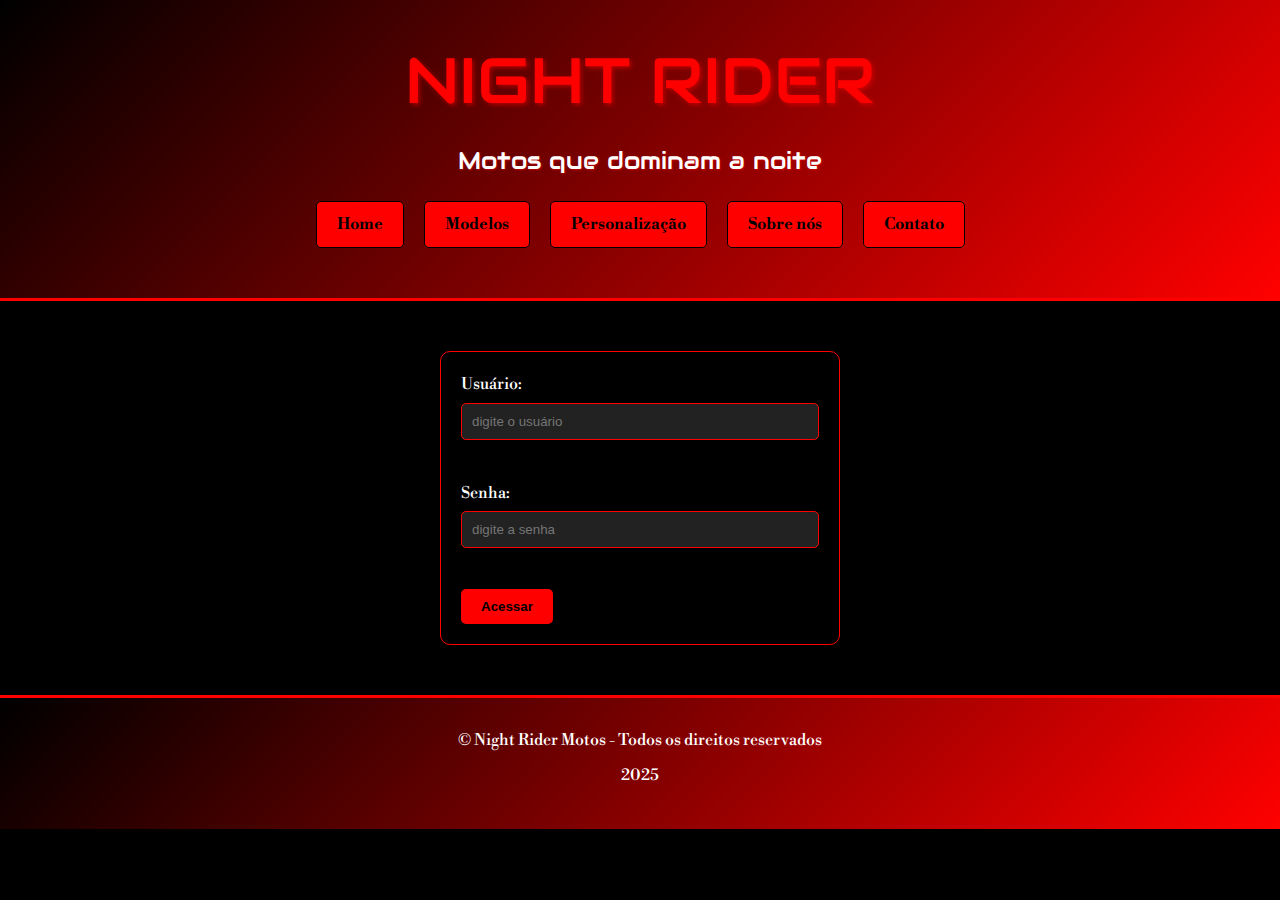
<file: login.html>
<!DOCTYPE html>
<html lang="pt-BR">
<head>
    <meta charset="UTF-8">
    <meta http-equiv="X-UA-Compatible" content="IE=edge">
    <meta name="viewport" content="width=device-width, initial-scale=1.0">
    <title>Night Rider - Motos Personalizadas</title>
    <link rel="stylesheet" href="login.css">
    <link rel="preconnect" href="https://fonts.googleapis.com">
    <link rel="icon" type="image/x-icon" href="/assets/logo.jpg">
    <link rel="preconnect" href="https://fonts.gstatic.com" crossorigin>
    <link href="https://fonts.googleapis.com/css2?family=Audiowide&family=Proza+Libre:ital,wght@0,400;0,500;0,600;0,700;0,800;1,400;1,500;1,600;1,700;1,800&display=swap" rel="stylesheet">
    <link href="https://fonts.googleapis.com/css2?family=Libre+Bodoni:ital,wght@0,400..700;1,400..700&family=Radley:ital@0;1&display=swap" rel="stylesheet">
</head>

<body>
    <header>
        <div class="logo"></div>
        <div class="containert">
            <p class="titulo">NIGHT RIDER</p>
            <p class="slogan">Motos que dominam a noite</p>
        </div>
        <nav>
            <a class="button-name" href="index.html">
                <span>Home</span>
            </a>
            <a class="button-name" href="modelos.html">
                <span>Modelos</span>
            </a>
            <a class="button-name" href="personalizacao.html">
                <span>Personalização</span>
            </a>
            <a class="button-name" href="sobre.html">
                <span>Sobre nós</span>
            </a>
            <a class="button-name" href="contato.html">
                <span>Contato</span>
            </a>
        </nav>
    </header>

    <!-- Inicio do formulario -->
    <form method="POST" action="">
        <label>Usuário: </label>
        <input type="text" name="usuario" placeholder="digite o usuário" required><br><br>
        
        <label>Senha: </label>
        <input type="password" name="senha_usuario" placeholder="digite a senha" required><br><br>
        
        <input type="submit" name="Sendlogin" value="Acessar">
    </form>
    <!-- fim do formulario -->

    <footer>
        <p>&copy; Night Rider Motos - Todos os direitos reservados</p>
        <p>2025</p>
    </footer>
</body>
</html>
</file>
<file: login.css>
* {
    box-sizing: border-box;
    margin: 0;
    padding: 0;
}

body {
    font-family: "Libre Bodoni", serif;
    line-height: 1.6;
    color: #ffffff;
    background-color: #000000;
}

.titulo {
    font-size: 4rem;
    font-family: "Audiowide", sans-serif;
    color: #ff0000;
    text-align: center;
    text-shadow: 2px 2px 4px rgba(255, 0, 0, 0.5);
}

.slogan {
    font-size: 1.5rem;
    font-family: "Audiowide", sans-serif;
    color: #ffffff;
    text-align: center;
    margin-top: 10px;
    text-shadow: 1px 1px 2px rgba(255, 0, 0, 0.5);
}

header, footer {
    background: linear-gradient(135deg, #000000 0%, #ff0000 100%);
    color: #fff;
    padding: 30px 20px;
    text-align: center;
    border-bottom: 3px solid #ff0000;
}

nav {
    margin: 20px auto; 
    display: flex; 
    flex-wrap: wrap;
    justify-content: center; 
    gap: 20px;
}

.button-name {
    background-color: #ff0000;
    color: #000000;
    padding: 10px 20px;
    border-radius: 5px;
    text-decoration: none;
    font-weight: bold;
    transition: all 0.3s ease;
    border: 1px solid #000000;
}

.button-name:hover {
    background-color: #000000;
    color: #ff0000;
    border: 1px solid #ff0000;
}

footer {
    border-top: 3px solid #ff0000;
    border-bottom: none;
}

footer p {
    font-size: 1rem;
    margin-bottom: 10px;
}

form {
    max-width: 400px;
    margin: 50px auto;
    padding: 20px;
    background-color: rgba(0, 0, 0, 0.7);
    border-radius: 10px;
    border: 1px solid #ff0000;
}

form label {
    color: #ffffff;
    display: block;
    margin-bottom: 5px;
}

form input[type="text"],
form input[type="password"] {
    width: 100%;
    padding: 10px;
    margin-bottom: 15px;
    background-color: #222222;
    border: 1px solid #ff0000;
    color: #ffffff;
    border-radius: 5px;
}

form input[type="submit"] {
    background-color: #ff0000;
    color: #000000;
    padding: 10px 20px;
    border: none;
    border-radius: 5px;
    cursor: pointer;
    font-weight: bold;
    transition: all 0.3s ease;
}

form input[type="submit"]:hover {
    background-color: #000000;
    color: #ff0000;
    border: 1px solid #ff0000;
}
</file>
